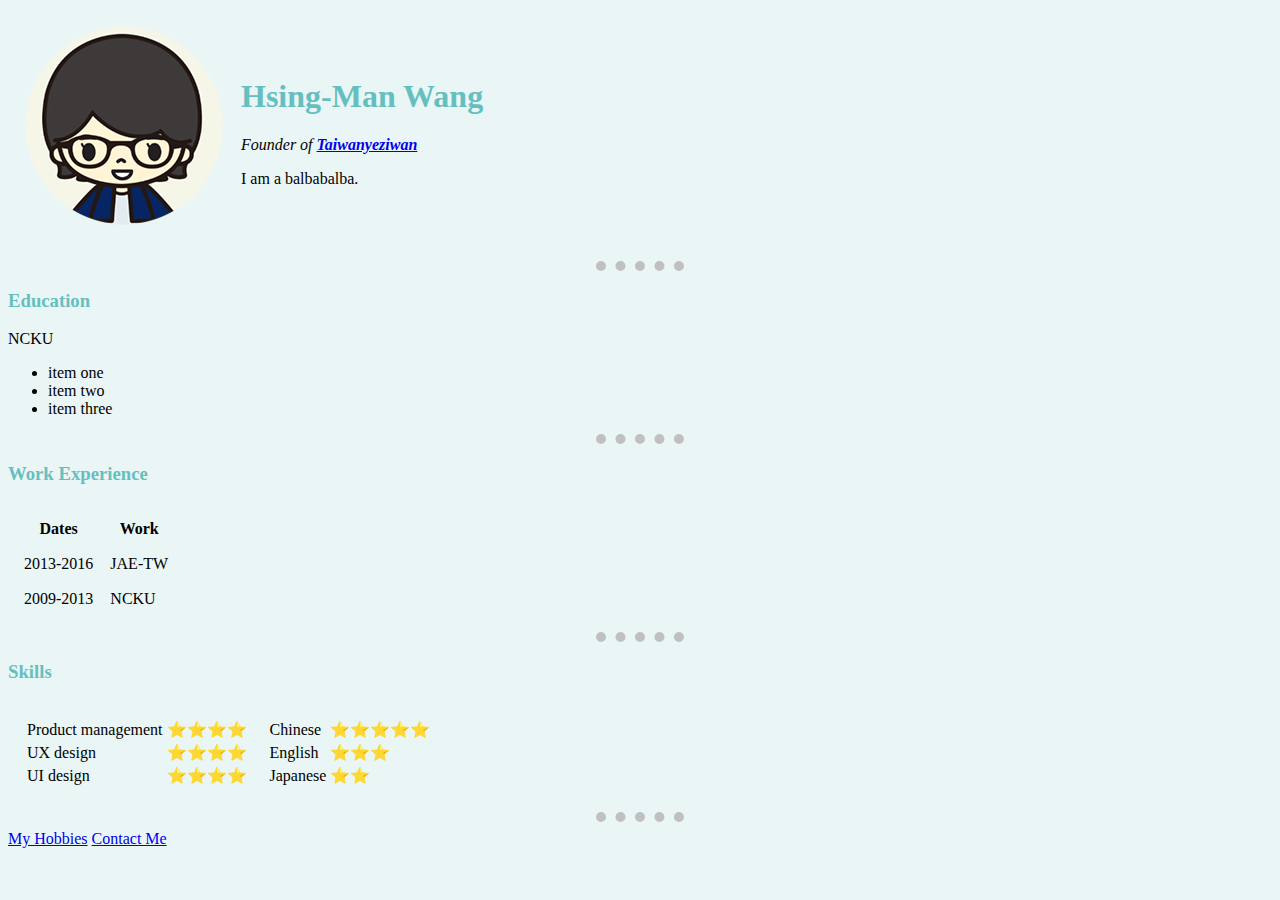
<file: index.html>
<!DOCTYPE html>
<html lang="en" dir="ltr">
  <head>
    <meta charset="utf-8">
    <title>Hsing-Man's Personal Site</title>
    <link rel="stylesheet" href="css/styles.css">
  </head>
  <body>
    <table cellspacing="15">
      <tr>
      <td><img src="images/hsingman.png" alt="hsing man wang profile picture"></td>
      <td><h1>Hsing-Man Wang</h1>
        <p><em>Founder of <strong><a href="https://www.facebook.com/%E8%91%89%E9%A3%9F%E5%8F%B0%E7%81%A3-Taiwan-yeziwan-320079584864231/">Taiwanyeziwan</a></strong></em></p>
        <p>I am a balbabalba.</p></td>
      </tr>
    </table>
    <hr>
    <h3>Education</h3>
    <p>NCKU</p>
    <ul>
      <li>item one</li>
      <li>item two</li>
      <li>item three</li>
    </ul>
    <hr>
    <h3>Work Experience</h3>
    <table cellspacing="15">
      <thead>
        <tr>          <th>Dates</th>
          <th>Work</th>
        </tr>
      </thead>
      <tbody>
      <tr>
        <td>2013-2016</td>
        <td>JAE-TW</td>
      </tr>
      <tr>
        <td>2009-2013</td>
        <td>NCKU</td>
      </tr>
      </tbody>
    </table>
    <hr>
    <h3>Skills</h3>

    <table cellspacing="15">
      <tr>
        <td>
        <table>
        <tr>
          <td>Product management</td>
          <td>⭐⭐⭐⭐</td>
        </tr>
          <tr>
            <td>UX design</td>
            <td>⭐⭐⭐⭐</td>
          </tr>
        <tr>
          <td>UI design</td>
          <td>⭐⭐⭐⭐</td>
                </tr>
          </table>
        </td>
        <td><table>
        <tr>
            <td>Chinese</td>
            <td>⭐⭐⭐⭐⭐</td>
        </tr>
        <tr>
            <td>English</td>
            <td>⭐⭐⭐</td>
        </tr>
        <tr>
            <td>Japanese</td>
            <td>⭐⭐</td>
            </tr>
              </table>
      </tr>
      </tbody>
    </table></td>
      </tr>
    <hr>
    <a href="hobbies.html">My Hobbies</a>
    <a href="contact.html">Contact Me</a>
  </body>
</html>
</file>
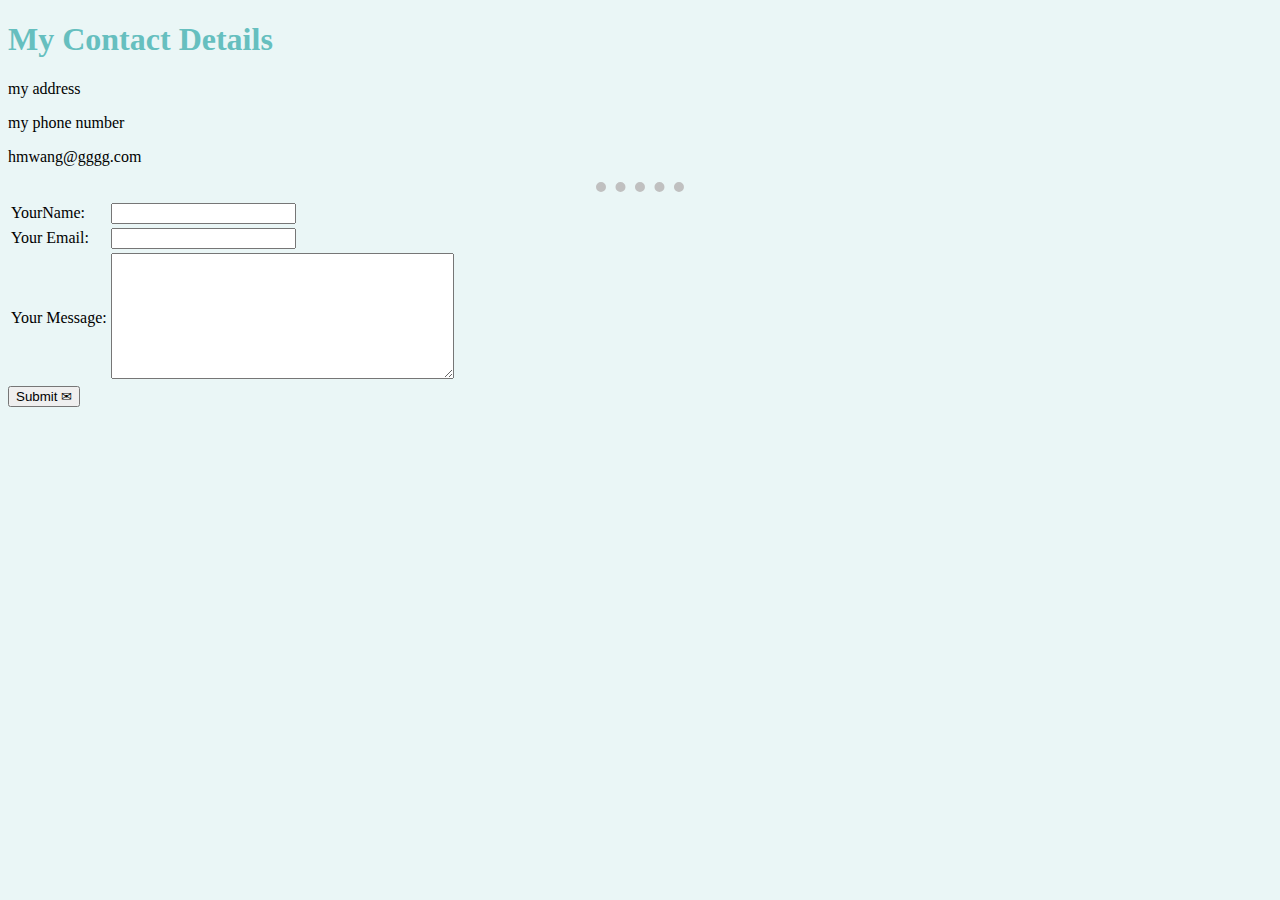
<file: contact.html>
<!DOCTYPE html>
<html lang="en" dir="ltr">

<head>
  <meta charset="utf-8">
  <title>contact me</title>
  <link rel="stylesheet" href="css/styles.css">
</head>

<body>
  <h1>My Contact Details</h1>
  <p>my address</p>
  <p>my phone number</p>
  <p>hmwang@gggg.com</p>
  <hr>
  <form class="" action="mailto:fakeemail@gmail.com" method="post" enctype="text/plain">
    <table>
      <tr>
        <td><label>YourName:</label></td>
        <td><input type="text" name="yourName" value=""><br></td>
      </tr>
      <tr>
        <td><label>Your Email:</label></td>
        <td><input type="email" name="youtEmail" value=""><br></td>
      </tr>
      <tr>
        <td><label>Your Message:</label></td>
        <td><textarea name="yourMessage" rows="8" cols="40"></textarea><br></td>
      </tr>
    </table>
    <input type="submit" name="" value="Submit ✉"><br>
  </form>
</body>

</html>
</file>
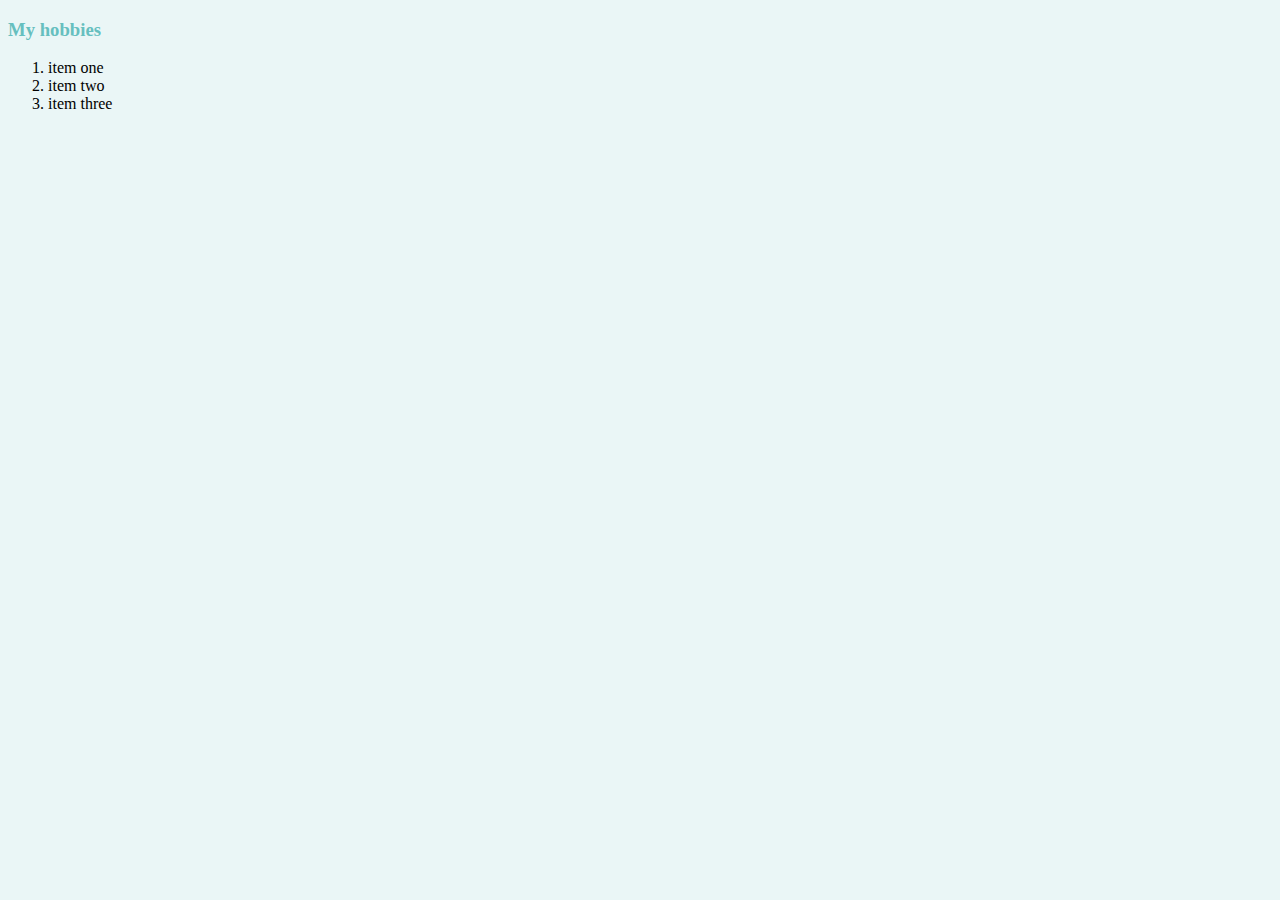
<file: hobbies.html>
<!DOCTYPE html>
<html lang="en" dir="ltr">

<head>
  <meta charset="utf-8">
  <title>My Hobbies</title>
  <link rel="stylesheet" href="css/styles.css">
</head>

<body>
  <h3>My hobbies</h3>
  <ol>
    <li>item one</li>
    <li>item two</li>
    <li>item three</li>
  </ol>
</body>

</html>
</file>
<file: css/styles.css>
body {
  background-color: #EAF6F6;
}
hr {
  border-color: silver;
  border-style: dotted none none none;
  border-width: 10px;
  width:7%;
}
h1 {
  color: #66BFBF;
}
h3 {
  color: #66BFBF;
}
</file>
